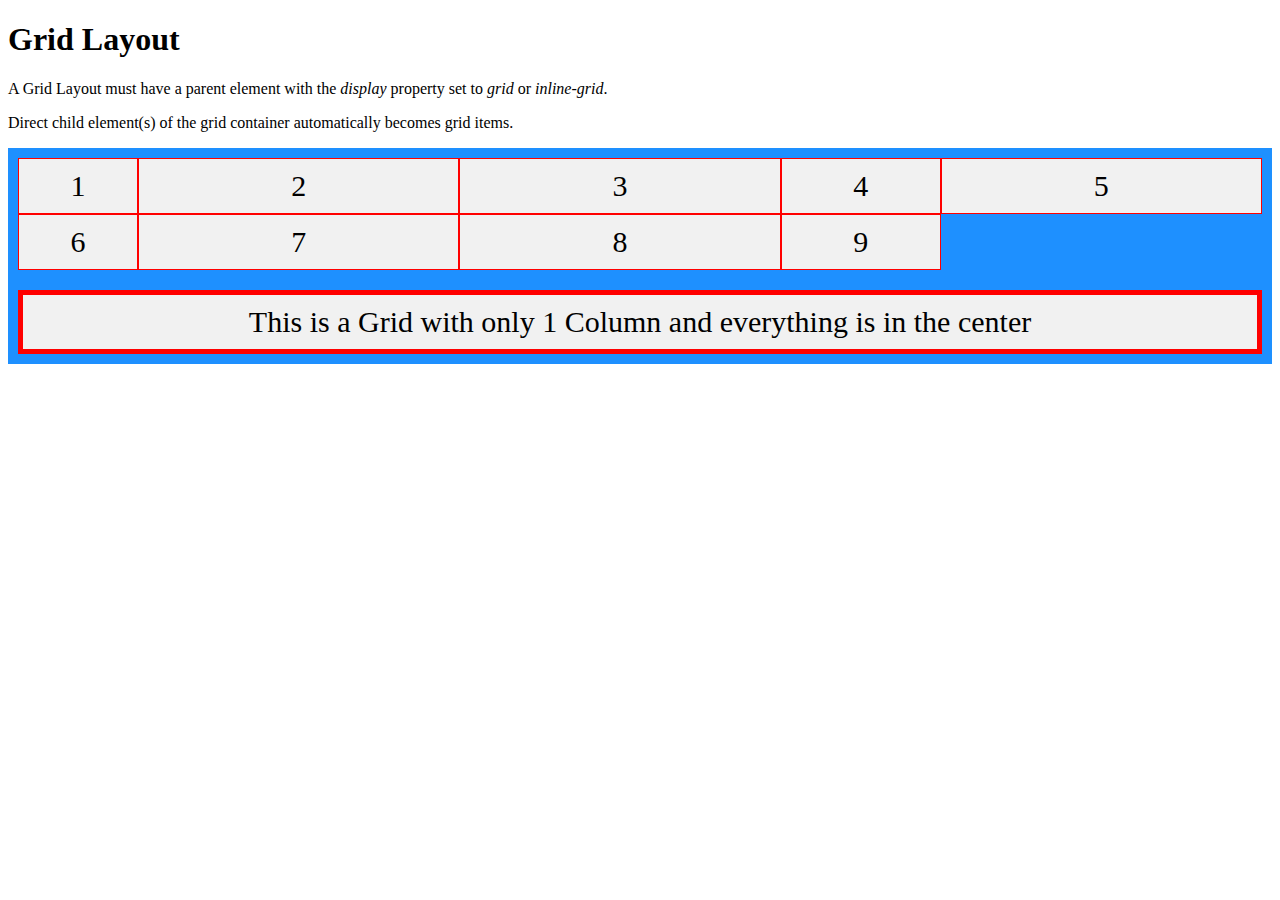
<file: day2/index.html>
<!DOCTYPE html>
<html>
  <head>
    <link rel="stylesheet" href="index.css" />
  </head>
  <body>
    <h1>Grid Layout</h1>

    <p>
      A Grid Layout must have a parent element with the
      <em>display</em> property set to <em>grid</em> or <em>inline-grid</em>.
    </p>

    <p>
      Direct child element(s) of the grid container automatically becomes grid
      items.
    </p>

    <div class="container">
      <div>1</div>
      <div>2</div>
      <div>3</div>
      <div>4</div>
      <div>5</div>
      <div>6</div>
      <div>7</div>
      <div>8</div>
      <div>9</div>
    </div>
  </body>
  <div class="container2">
    <div>This is a Grid with only 1 Column and everything is in the center</div>
  </div>
</html>
</file>
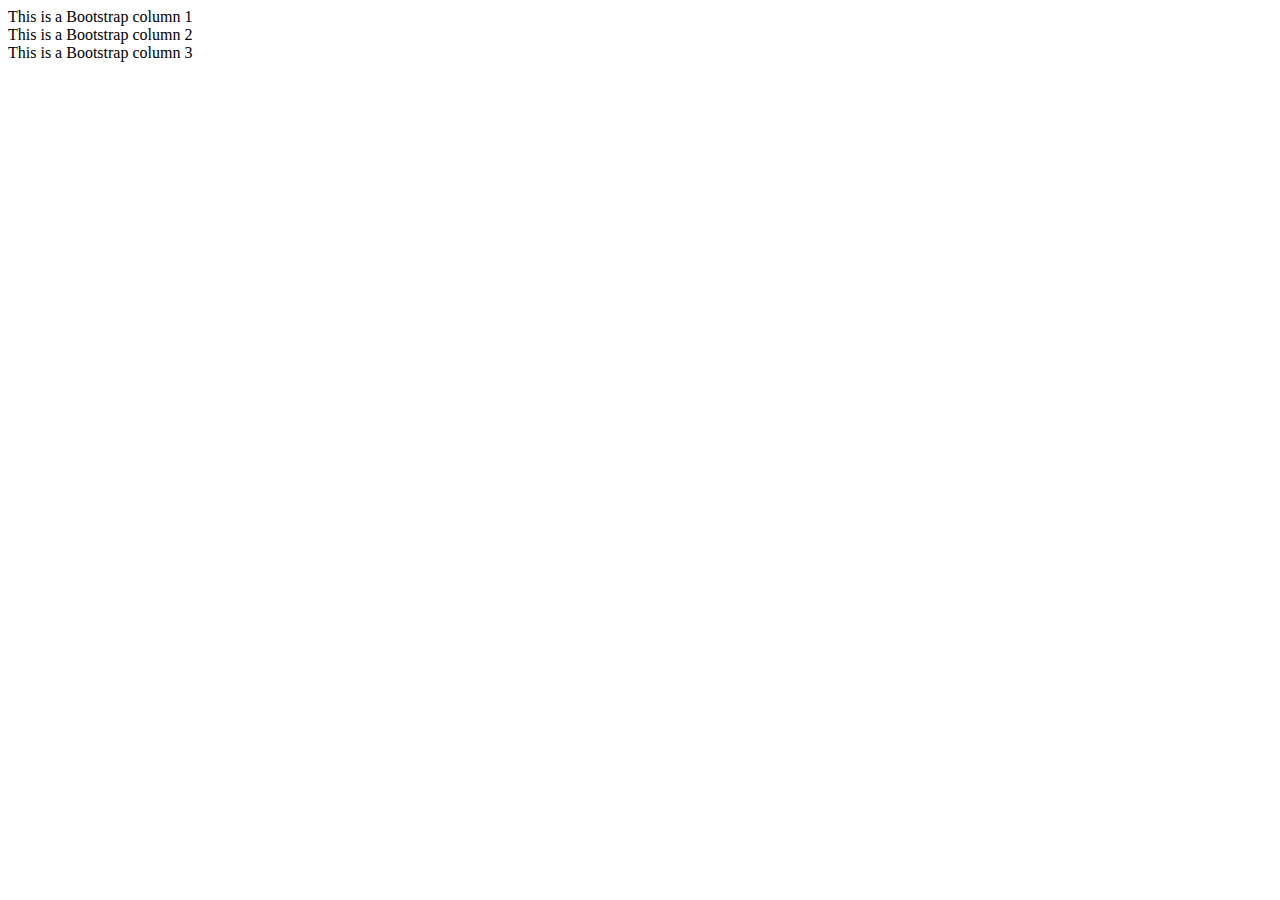
<file: day2/bootstrap.html>
<!DOCTYPE html>
<html lang="en">
  <head>
    <meta charset="UTF-8" />
    <meta name="viewport" content="width=device-width, initial-scale=1.0" />
    <title>Bootstrap Tutorial</title>
    <link
      href="https://cdn.jsdelivr.net/npm/bootstrap@5.3.8/dist/css/bootstrap.min.css"
      rel="stylesheet"
      integrity="sha384-sRIl4kxILFvY47J16cr9ZwB07vP4J8+LH7qKQnuqkuIAvNWLzeN8tE5YBujZqJLB"
      crossorigin="anonymous"
    />
    <script
      src="https://cdn.jsdelivr.net/npm/bootstrap@5.3.8/dist/js/bootstrap.bundle.min.js"
      integrity="sha384-FKyoEForCGlyvwx9Hj09JcYn3nv7wiPVlz7YYwJrWVcXK/BmnVDxM+D2scQbITxI"
      crossorigin="anonymous"
    ></script>
  </head>
  <body>
    <div class="container-fluid">
      <div class="row">
        <div class="col-lg-3">This is a Bootstrap column 1</div>
        <div class="col-lg-3">This is a Bootstrap column 2</div>
        <div class="col-lg-3">This is a Bootstrap column 3</div>
      </div>
    </div>
  </body>
</html>
</file>
<file: day2/index.css>
.container  {
  display: grid;
  grid-template-columns: 120px auto auto 160px auto;
  background-color: dodgerblue;
  padding: 10px;
}
.container div {
  background-color: #f1f1f1;
  border: 1px solid red;
  padding: 10px;
  font-size: 30px;
  text-align: center;
}

.container2  {
  display: grid;
  grid-template-columns: auto ;
  background-color: dodgerblue;
  padding: 10px;
}
.container2 div {
  background-color: #f1f1f1;
  border: 5px solid red;
  padding: 10px;
  font-size: 30px;
  text-align: center;
}
</file>
